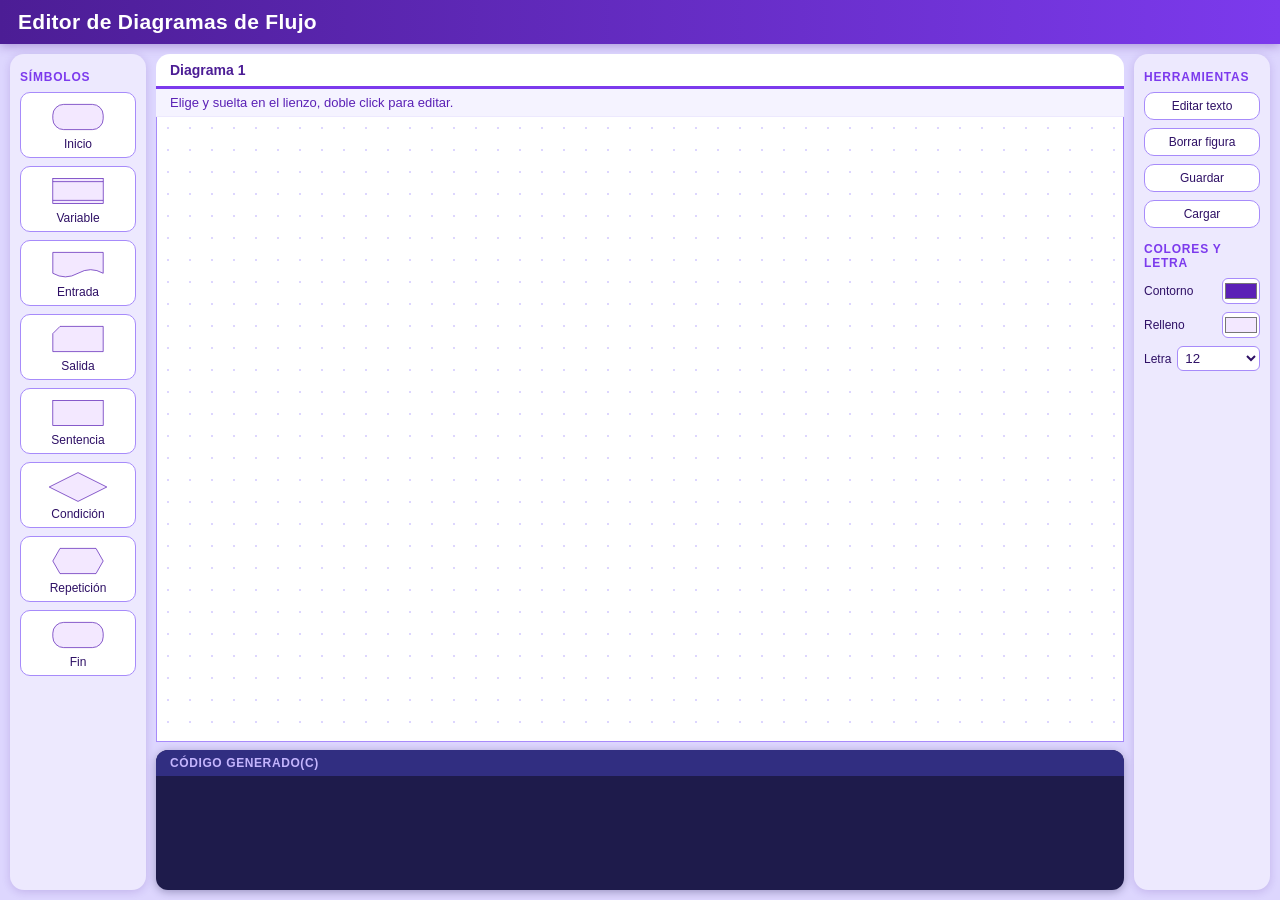
<file: index.html>
<!DOCTYPE html>
<html lang="es">
<head>
<meta charset="UTF-8">
<meta name="viewport" content="width=device-width, initial-scale=1">
<meta name="theme-color" content="#4c1d95">
<title>Editor de Diagramas</title>
<link rel="stylesheet" href="css/Interfaz.css">
</head>
<body>
<header>
  <h1>Editor de Diagramas de Flujo</h1>
</header>
<div id="principal">
  <div class="panel" id="panelSimbolos"><h2>Símbolos</h2></div>

  <div id="centro">
    <div id="titulo-diagrama">Diagrama 1</div>
    <div id="mensaje"></div>
    <div id="zonaLienzo"><svg id="lienzo" xmlns="http://www.w3.org/2000/svg"></svg></div>
    <div id="codigo">
      <h3>Código generado(c)</h3>
      <pre id="textoCodigo"></pre>
    </div>
  </div>

  <div class="panel" id="panelHerramientas">
    <h2>Herramientas</h2>
    <button id="botonEditar">Editar texto</button>
    <button id="botonBorrar">Borrar figura</button>
    <button id="botonGuardar">Guardar</button>
    <button id="botonCargar">Cargar</button>
    <h2>Colores y letra</h2>
    <label>Contorno <input type="color" id="colorContorno" value="#5b21b6"></label>
    <label>Relleno <input type="color" id="colorRelleno" value="#f3e8ff"></label>
    <label>Letra
      <select id="tamanoLetra">
        <option>10</option><option selected>12</option><option>14</option><option>16</option><option>20</option>
      </select>
    </label>
  </div>
</div>

<script src="js/mensaje.js"></script>
<script src="js/simbolos.js"></script>
<script src="js/estado.js"></script>
<script src="js/flechas.js"></script>
<script src="js/herramientas.js"></script>
<script src="js/panelSimbolos.js"></script>
<script src="js/lienzo.js"></script>
<script src="js/principal.js"></script>
</body>
</html>
</file>
<file: css/Interfaz.css>
:root {
  --morado-oscuro: #4c1d95;
  --morado: #7c3aed;
  --morado-suave: #a78bfa;
  --lila: #ede9fe;
  --lila-claro: #f5f3ff;
  --texto: #2e1065;
}
* { box-sizing: border-box; -webkit-tap-highlight-color: transparent; }
html, body { height: 100%; }
body { margin: 0; font-family: "Segoe UI", Roboto, Arial, sans-serif; color: var(--texto); background: #ddd6fe; height: 100vh; height: 100dvh; display: flex; flex-direction: column; overscroll-behavior: none; }
header { background: linear-gradient(90deg, var(--morado-oscuro), var(--morado)); color: #fff; padding: 10px 18px; box-shadow: 0 2px 10px rgba(76, 29, 149, 0.35); }
header h1 { margin: 0; font-size: 21px; letter-spacing: 0.3px; }
header p { margin: 2px 0 0; font-size: 12px; color: #ddd6fe; }
#principal { flex: 1; display: flex; gap: 10px; padding: 10px; min-height: 0; }
.panel { background: var(--lila); width: 136px; padding: 10px; border-radius: 14px; box-shadow: 0 2px 8px rgba(76, 29, 149, 0.18); display: flex; flex-direction: column; gap: 8px; overflow-y: auto; user-select: none; -webkit-user-select: none; }
.panel h2 { margin: 6px 0 0; font-size: 12px; text-transform: uppercase; letter-spacing: 0.8px; color: var(--morado); }
.panel button { cursor: pointer; border: 1px solid var(--morado-suave); background: #fff; color: var(--texto); border-radius: 10px; padding: 6px 4px; font-size: 12px; text-align: center; transition: background 0.15s, transform 0.15s, box-shadow 0.15s; }
.panel button:hover:not(:disabled) { background: var(--lila-claro); border-color: var(--morado); transform: translateY(-1px); box-shadow: 0 3px 6px rgba(124, 58, 237, 0.25); }
.panel button.activo { background: var(--morado); border-color: var(--morado-oscuro); color: #fff; }
.panel button:disabled { opacity: 0.5; cursor: not-allowed; }
.panel svg { display: block; margin: 0 auto 2px; }
.panel label { font-size: 12px; display: flex; justify-content: space-between; align-items: center; gap: 6px; }
.panel input[type=color] { width: 38px; height: 26px; padding: 0; border: 1px solid var(--morado-suave); border-radius: 6px; background: #fff; cursor: pointer; }
.panel select { width: 100%; padding: 3px; border: 1px solid var(--morado-suave); border-radius: 6px; background: #fff; color: var(--texto); }
#centro { flex: 1; display: flex; flex-direction: column; min-width: 0; min-height: 0; }
#titulo-diagrama { background: #fff; color: var(--morado-oscuro); font-weight: 700; font-size: 14px; padding: 8px 14px; border-bottom: 3px solid var(--morado); border-radius: 14px 14px 0 0; }
#mensaje { background: var(--lila-claro); color: #5b21b6; font-size: 13px; padding: 6px 14px; border-bottom: 1px solid var(--lila); }
#zonaLienzo { flex: 1; min-height: 0; overflow: auto; background-color: #fff; background-image: radial-gradient(#ddd6fe 1.2px, transparent 1.2px); background-size: 22px 22px; background-attachment: local; border: 1px solid var(--morado-suave); border-top: none; }
#lienzo { display: block; width: 100%; height: 100%; min-width: 800px; min-height: 1100px; cursor: crosshair; user-select: none; -webkit-user-select: none; }
#codigo { height: 140px; margin-top: 8px; background: #1e1b4b; border-radius: 12px; overflow: hidden; display: flex; flex-direction: column; box-shadow: 0 2px 8px rgba(30, 27, 75, 0.35); }
#codigo h3 { margin: 0; padding: 6px 14px; font-size: 12px; letter-spacing: 0.6px; text-transform: uppercase; color: #c4b5fd; background: #312e81; }
#codigo pre { margin: 0; padding: 8px 14px; font-family: Consolas, "Courier New", monospace; font-size: 13px; color: #e9d5ff; white-space: pre-wrap; overflow: auto; flex: 1; }
.figura { cursor: move; }
.figura.seleccionada .forma { stroke-dasharray: 6 3; filter: drop-shadow(0 0 4px var(--morado)); }

@media (max-width: 700px) {
  header { padding: 6px 12px; }
  header h1 { font-size: 16px; }
  header p { display: none; }
  #principal { flex-direction: column; gap: 6px; padding: 6px; }
  .panel { width: 100%; flex-direction: row; align-items: center; overflow-x: auto; overflow-y: hidden; padding: 6px; flex-shrink: 0; }
  .panel h2 { display: none; }
  .panel button { flex: 0 0 auto; white-space: nowrap; min-height: 38px; padding: 6px 10px; }
  .panel label { flex: 0 0 auto; }
  .panel select { width: auto; }
  #codigo { height: 80px; margin-top: 6px; }
  #codigo pre { font-size: 11px; }
}
</file>
